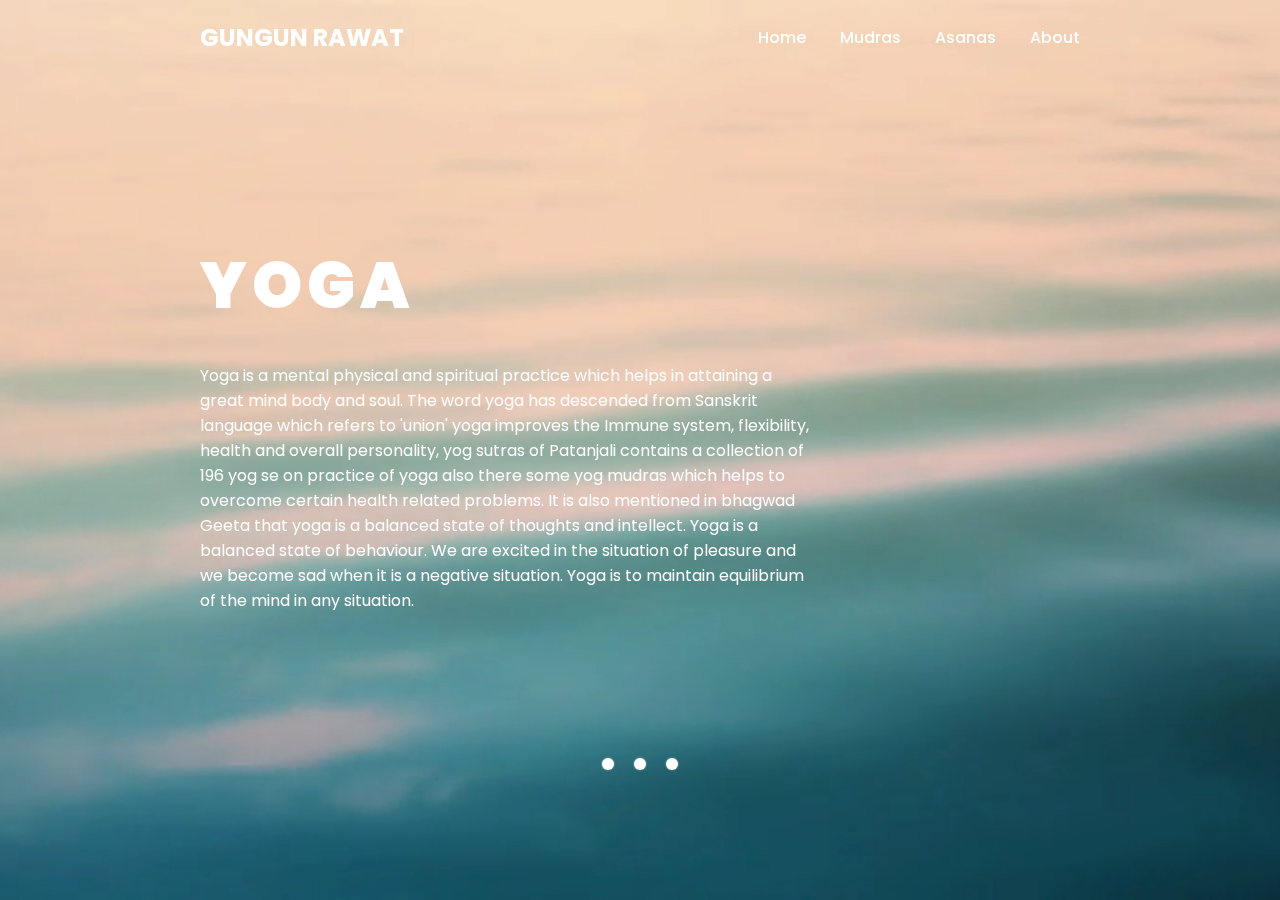
<file: index.html>
<!DOCTYPE html>
<html lang="en" dir="ltr">

<head>
	<meta charset="utf-8">
	<meta name="viewport" content="width=device-width, initial-scale=1.0">
	<title>Computer Project</title>
	<link rel="stylesheet" href="css/style.css">
	<link rel="stylesheet" href="https://cdnjs.cloudflare.com/ajax/libs/font-awesome/5.14.0/css/all.min.css"> </head>

<body>
	<header> <a href="index.html" class="brand">Gungun Rawat</a>
		<div class="menu-btn"></div>
		<div class="navigation">
			<div class="navigation-items"> <a href="index.html">Home</a> <a href="mudras.html">Mudras</a> <a href="asanas.html">Asanas</a> <a href="about.html">About</a> </div>
		</div>
	</header>
	<section class="home">
		<video class="video-slide active" src="background/file.mp4" autoplay muted loop></video>
		<video class="video-slide" src="background/file.mp4" autoplay muted loop></video>
		<video class="video-slide" src="background/file.mp4" autoplay muted loop></video>
		<video class="video-slide" src="background/file.mp4" autoplay muted loop></video>
		<video class="video-slide" src="background/file.mp4" autoplay muted loop></video>
		<div class="content active">
			<h1>Yoga<br><span></span></h1>
			<p>Yoga is a mental physical and spiritual practice which helps in attaining a great mind body and soul. The word yoga has descended from Sanskrit language which refers to 'union' yoga improves the Immune system, flexibility, health and overall personality, yog sutras of Patanjali contains a collection of 196 yog se on practice of yoga also there some yog mudras which helps to overcome certain health related problems. It is also mentioned in bhagwad Geeta that yoga is a balanced state of thoughts and intellect. Yoga is a balanced state of behaviour. We are excited in the situation of pleasure and we become sad when it is a negative situation. Yoga is to maintain equilibrium of the mind in any situation.</p>
		</div>
		<div class="content">
			<h1>Mudra.<br></h1>
			<h2><span>What is a Mudra?</span></h2>
			<p>To put it simply, a Mudra is a hand gesture that guides the energy flow to specific areas of the brain. There are many types of Mudras designed to bring different benefits, depending on what we specifically need. They are done in conjunction with breathing to increase the flow of Prana in the body. By practicing it, a connection is developed with the patterns in the brain that influences the unconscious reflexes in the different areas. The internal energy is, in turn, balanced and redirected, creating an impact on the sensory organs, tendons and glands veins.</p> <a href="mudras.html">Read More</a> </div>
		<div class="content">
			<h1>Asanas.<br></h1>
			<h2><span>What is an Asan?</span></h2>
			<p>An asana is a body posture that is performed to benefit the health and mind. The term has been derived from a Sanskrit term that means “posture” or “pose”. While the gym is a new concept but performing different types of yoga asanas is an age-old concept. While often people feel that asanas do not involve intense cardio and weights, studies prove that asanas can help one in losing weight, stabilise period cramps, shoots up the health of the heart and digestion. Asanas can even be performed at home without any instruments.</p> <a href="asanas.html">Read More</a> </div>
		<div class="slider-navigation">
			<div class="nav-btn active"></div>
			<div class="nav-btn"></div>
			<div class="nav-btn"></div>
		</div>
	</section>
	<script type="text/javascript">
	//Javacript for responsive navigation menu
	const menuBtn = document.querySelector(".menu-btn");
	const navigation = document.querySelector(".navigation");
	menuBtn.addEventListener("click", () => {
		menuBtn.classList.toggle("active");
		navigation.classList.toggle("active");
	});
	//Javacript for video slider navigation
	const btns = document.querySelectorAll(".nav-btn");
	const slides = document.querySelectorAll(".video-slide");
	const contents = document.querySelectorAll(".content");
	var sliderNav = function(manual) {
		btns.forEach((btn) => {
			btn.classList.remove("active");
		});
		slides.forEach((slide) => {
			slide.classList.remove("active");
		});
		contents.forEach((content) => {
			content.classList.remove("active");
		});
		btns[manual].classList.add("active");
		slides[manual].classList.add("active");
		contents[manual].classList.add("active");
	}
	btns.forEach((btn, i) => {
		btn.addEventListener("click", () => {
			sliderNav(i);
		});
	});
	</script>
</body>

</html>
</file>
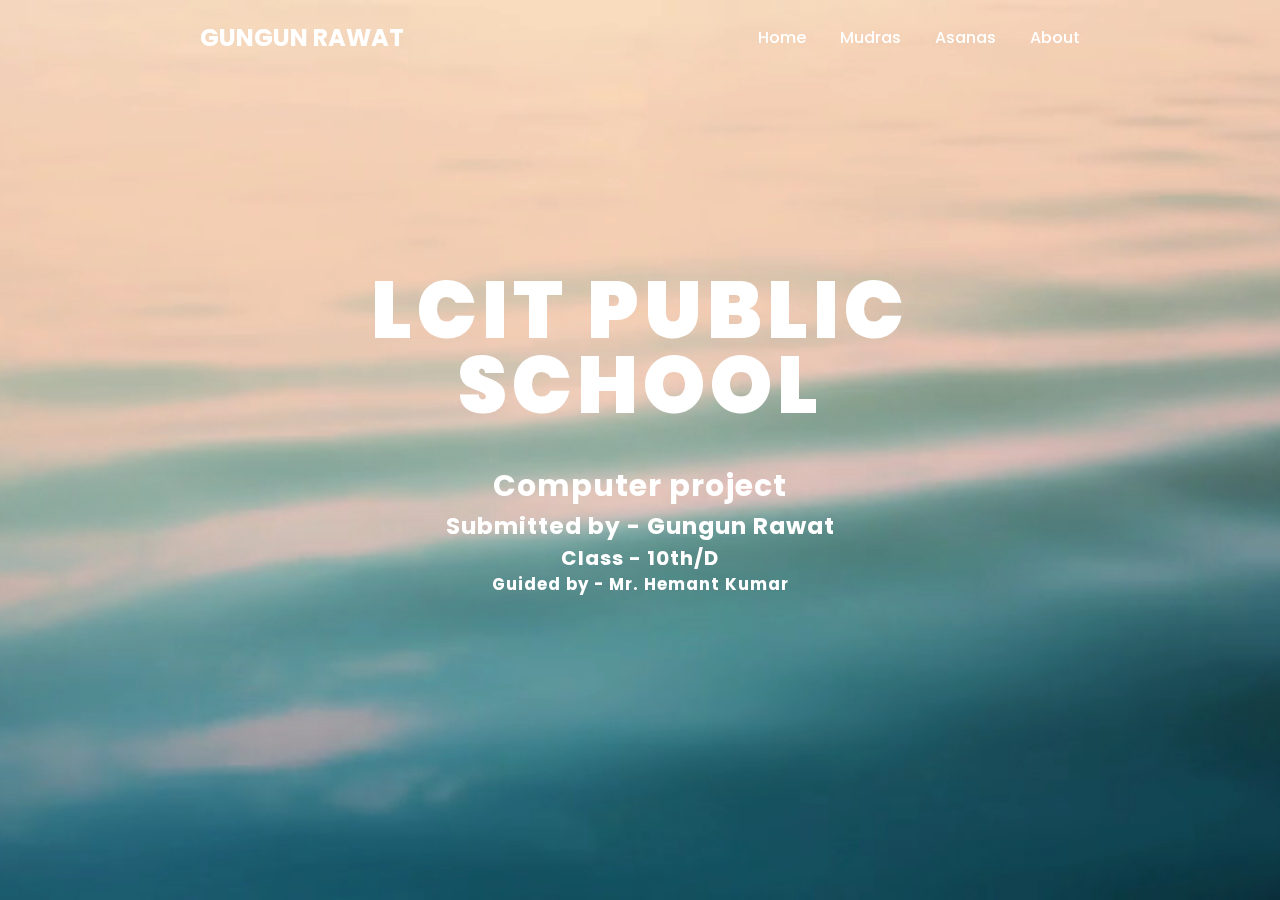
<file: about.html>
<!DOCTYPE html>
<html lang="en" dir="ltr">

<head>
	<meta charset="utf-8">
	<meta name="viewport" content="width=device-width, initial-scale=1.0">
	<title>Computer Project</title>
	<link rel="stylesheet" href="css/style.css">
	<link rel="stylesheet" href="https://cdnjs.cloudflare.com/ajax/libs/font-awesome/5.14.0/css/all.min.css"> </head>

<body>
	<header> <a href="index.html" class="brand">Gungun Rawat</a>
		<div class="menu-btn"></div>
		<div class="navigation">
			<div class="navigation-items"> <a href="index.html">Home</a> <a href="mudras.html">Mudras</a> <a href="asanas.html">Asanas</a> <a href="about.html">About</a> </div>
		</div>
	</header>
	<section class="home">
		<video class="video-slide active" src="background/file.mp4" autoplay muted loop></video>
		<div class="content activee3">
			<h1>LCIT PUBLIC SCHOOL</h1>
			<h2>Computer project</h2>
			<h3>Submitted by - Gungun Rawat</h3>
			<h4>Class - 10th/D</h4>
			<h5>Guided by - Mr. Hemant Kumar</h5> </div>
	</section>
</body>

</html>
</file>
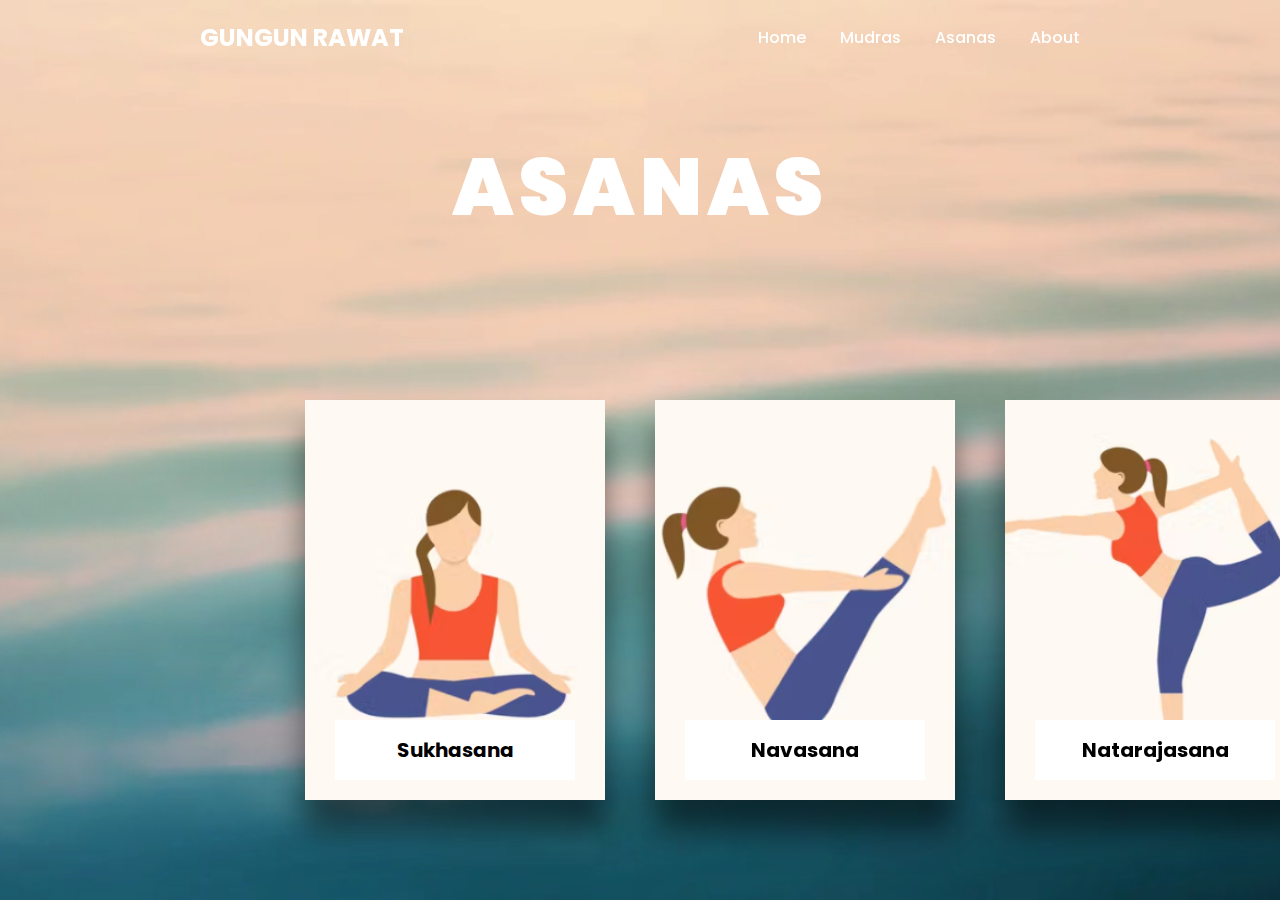
<file: asanas.html>
<!DOCTYPE html>
<html lang="en" dir="ltr">

<head>
	<meta charset="utf-8">
	<meta name="viewport" content="width=device-width, initial-scale=1.0">
	<title>School Project</title>
	<link rel="stylesheet" href="css/style.css">
	<link rel="stylesheet" href="https://cdnjs.cloudflare.com/ajax/libs/font-awesome/5.14.0/css/all.min.css"> </head>

<body>
	<header> <a href="index.html" class="brand">Gungun Rawat</a>
		<div class="navigation">
			<div class="navigation-items"> <a href="index.html">Home</a> <a href="mudras.html">Mudras</a> <a href="asanas.html">Asanas</a> <a href="about.html">About</a> </div>
		</div>
	</header>
	<section class="home">
		<video class="video-slide active" src="background/file.mp4" autoplay muted loop></video>
		<div class="content activee">
			<h1>Asanas</h1> </div>
		<div class="container">
			<div class="box">
				<div class="imgBx"> <img src="asans/sukhasana.png"> </div>
				<div class="contentw">
					<h3>Sukhasana</h3>
					<p>Sukhasana is one of the most basic yoga asanas and is suitable for yogis of all levels. The name is derived from the Sanskrit word sukha meaning pleasure or comfort and asana, meaning "pose." The pose is entered by sitting on the floor and folding the left leg until it is touching the right thigh. The right leg is then folded so that it touches the left thigh. The hands are kept on the knees and it is common for yogis to use jnana mudra or chin mudra while meditating in this pose. The spine remains erect and the breathing is normal.</p>
				</div>
			</div>
			<div class="box">
				<div class="imgBx"> <img src="asans/naukasana.png"> </div>
				<div class="contentw">
					<h3>Navasana</h3>
					<p>Navasana is a seated yoga asana that requires core strength to hold the body in a "V" shape. As well as a range of physical benefits, it is believed to build concentration, stamina and balance. Its name comes from the Sanskrit, nava, which means "boat," and asana, which means "posture" or "seat.” It is so called because the shape of the body balancing on the buttocks is thought to resemble a boat floating on the water.</p>
				</div>
			</div>
			<div class="box">
				<div class="imgBx"> <img src="asans/natrajasana.png"> </div>
				<div class="contentw">
					<h3>Natarajasana</h3>
					<p>Natarajasana is a standing asana that requires balance and concentration. Begin by standing straight with arms at the sides. Bend the right leg backward with the heel lifted to the right buttock and the knee bent. The right hand reaches back and grasps the outside of the right foot or ankle. Then the right leg moves up as much as possible, pressing the foot or ankle into the right hand. The left arm is stretched forward, parallel to the floor. This asana is held for a couple of breaths and then repeated on the other side.</p>
				</div>
			</div>
		</div>
	</section>
</body>

</html>
</file>
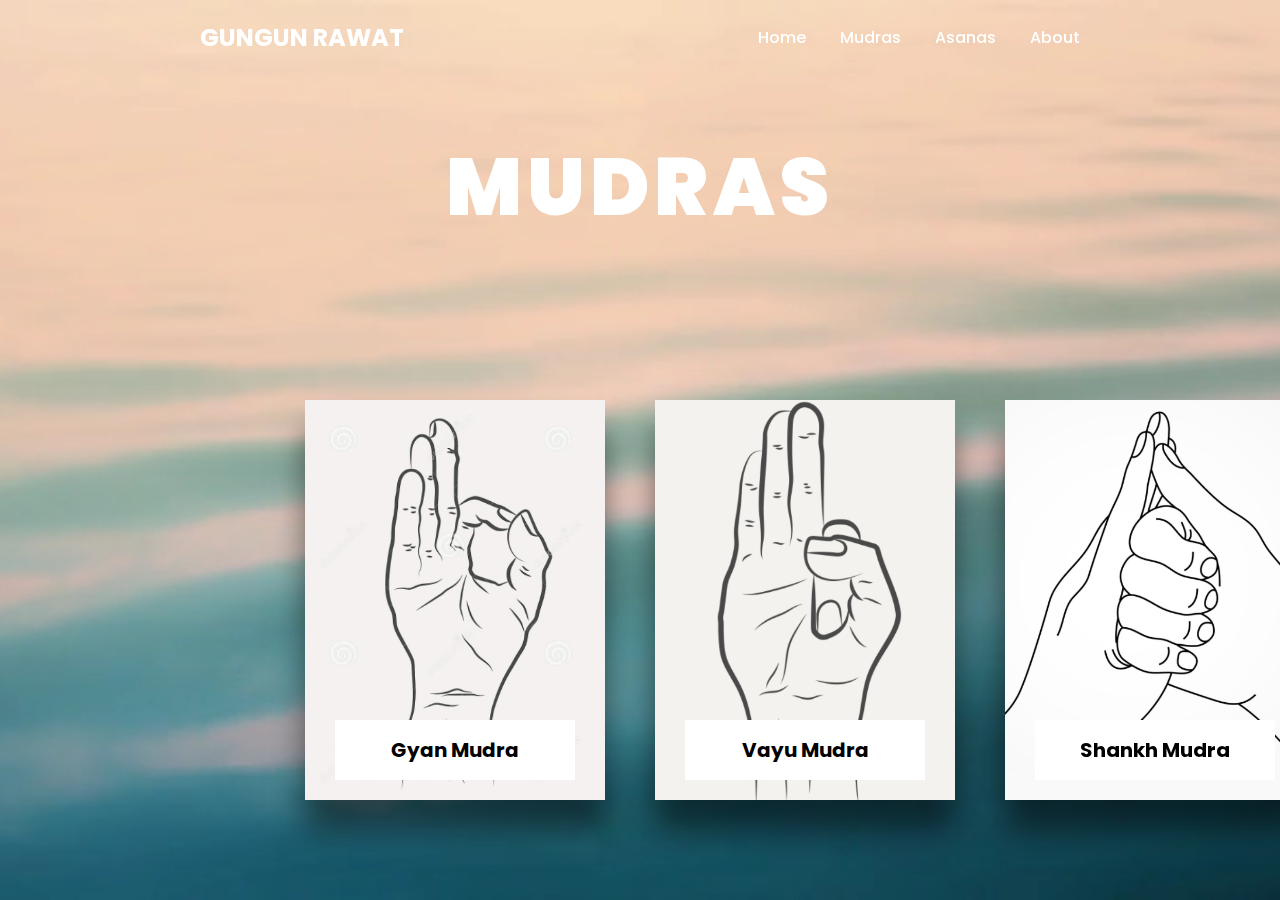
<file: mudras.html>
<!DOCTYPE html>
<html lang="en" dir="ltr">

<head>
	<meta charset="utf-8">
	<meta name="viewport" content="width=device-width, initial-scale=1.0">
	<title>Computer Project</title>
	<link rel="stylesheet" href="css/style.css">
	<link rel="stylesheet" href="https://cdnjs.cloudflare.com/ajax/libs/font-awesome/5.14.0/css/all.min.css"> </head>

<body>
	<header> <a href="index.html" class="brand">Gungun Rawat</a>
		<div class="navigation">
			<div class="navigation-items"> <a href="index.html">Home</a> <a href="mudras.html">Mudras</a> <a href="asanas.html">Asanas</a> <a href="about.html">About</a> </div>
		</div>
	</header>
	<section class="home">
		<video class="video-slide active" src="background/file.mp4" autoplay muted loop></video>
		<div class="content activee">
			<h1>Mudras</h1> </div>
		<div class="container">
			<div class="box">
				<div class="imgBx"> <img src="mudras/gm.png"> </div>
				<div class="contentw">
					<h3>Gyan Mudra</h3>
					<p>This Maudra gives rise to the root chakra reducing tension and depression. This pose is quite calming and spiritually awakening. It stimulates the air element in the body, which ultimately leads to an increase in the memory power, nervous system and pituitary gland production. It increases the level of concentration, builds mental power and sharpens the brain. If done regularly, your mental and psychological disorders such as anger, stress, anxiety depression and even insomnia can be improved considerably.</p>
				</div>
			</div>
			<div class="box">
				<div class="imgBx"> <img src="mudras/vayu.png"> </div>
				<div class="contentw">
					<h3>Vayu Mudra</h3>
					<p>This particular Mudra reduces the air element of the body which controls the restlessness, nervousness, and calms an uneasy mind. It controls the Vata dosha and helps with Arthritis, gas problems, Sciatica, Gout, knee pain or bulging stomach; relaxes the muscles, overcharged endocrine glands, soothes strained voice and with many other problems. It also harmonizes our natural body energies, such as blinking, sneezing or yawning.</p>
				</div>
			</div>
			<div class="box">
				<div class="imgBx"> <img src="mudras/shankh.png"> </div>
				<div class="contentw">
					<h3>Shankh Mudra</h3>
					<p>Shankh Mudra is one of the various significant mudras of the Indian mythology. As the name suggests, the Shankh Mudra mimics the Shankh which is the shell or conch. Therefore, this yoga mudras is also referred to as the Seashell Mudra. Performing the Shankh Mudra and including it in the daily life activities leads to remove all the impurities of a person. This is both in terms of physical and spiritual impurities. It helps to put light in the temples of our mind causing it to shine.</p>
				</div>
			</div>
		</div>
	</section>
</body>

</html>
</file>
<file: css/style.css>
@import url('https://fonts.googleapis.com/css2?family=Poppins:wght@200;300;400;500;600;700;800;900&display=swap');

* {
	margin: 0;
	padding: 0;
	box-sizing: border-box;
	font-family: "Poppins", sans-serif;
}

header {
	z-index: 999;
	position: absolute;
	top: 0;
	left: 0;
	width: 100%;
	display: flex;
	justify-content: space-between;
	align-items: center;
	padding: 20px 200px;
	transition: 0.5s ease;
}

header .brand {
	color: #fff;
	font-size: 1.5em;
	font-weight: 700;
	text-transform: uppercase;
	text-decoration: none;
}

header .navigation {
	position: relative;
}

header .navigation .navigation-items a {
	position: relative;
	color: #fff;
	font-size: 1em;
	font-weight: 500;
	text-decoration: none;
	margin-left: 30px;
	transition: 0.3s ease;
}

header .navigation .navigation-items a:before {
	content: '';
	position: absolute;
	background: #fff;
	width: 0;
	height: 3px;
	bottom: 0;
	left: 0;
	transition: 0.3s ease;
}

header .navigation .navigation-items a:hover:before {
	width: 100%;
}

section {
	padding: 100px 200px;
}

.home {
	position: relative;
	width: 100%;
	min-height: 100vh;
	display: flex;
	justify-content: center;
	flex-direction: column;
	background: #2696E9;
}

.home .content {
	z-index: 888;
	color: #fff;
	width: 70%;
	margin-top: 50px;
	display: none;
}

.home .content.activee {
	display: block;
	text-align: center;
	top: 30vh;
	width: 750px;
	padding: 30px 30px 50px;
	box-sizing: border-box;
	margin: auto;
	margin-top: 20px;
	font-size: 20px;
	color: #fff;
	line-height: 1.5;
	letter-spacing: 1px;
	border-radius: 6px;
	background: rgba(0, 0, 0, 0);
}

.home .content.activee3 {
	display: block;
	text-align: center;
	top: 30vh;
	width: 750px;
	padding: 30px 30px 50px;
	box-sizing: border-box;
	margin: auto;
	margin-top: 143px;
	font-size: 20px;
	color: #fff;
	line-height: 1.5;
	letter-spacing: 1px;
	border-radius: 6px;
	background: rgba(0, 0, 0, 0);
}

.home .content.active {
	display: block;
}

.home .content h1 {
	font-size: 4em;
	font-weight: 900;
	text-transform: uppercase;
	letter-spacing: 5px;
	line-height: 75px;
	margin-bottom: 40px;
}

.home .content h1 span {
	font-size: 1.2em;
	font-weight: 600;
}

.home .content p {
	margin-bottom: 65px;
}

.home .content a {
	background: #fff;
	padding: 15px 35px;
	color: #1680AC;
	font-size: 1.1em;
	font-weight: 500;
	text-decoration: none;
	border-radius: 2px;
}

.home video {
	z-index: 000;
	position: absolute;
	top: 0;
	left: 0;
	width: 100%;
	height: 100%;
	object-fit: cover;
}

.slider-navigation {
	z-index: 888;
	position: relative;
	display: flex;
	justify-content: center;
	align-items: center;
	transform: translateY(80px);
	margin-bottom: 12px;
}

.slider-navigation .nav-btn {
	width: 12px;
	height: 12px;
	background: #fff;
	border-radius: 50%;
	cursor: pointer;
	box-shadow: 0 0 2px rgba(255, 255, 255, 0.5);
	transition: 0.3s ease;
}

.slider-navigation .nav-btn.activee {
	background: #2696E9;
}

.slider-navigation .nav-btn:not(:last-child) {
	margin-right: 20px;
}

.slider-navigation .nav-btn:hover {
	transform: scale(1.2);
}

.video-slide {
	position: absolute;
	width: 100%;
	clip-path: circle(0% at 0 50%);
}

.video-slide.active {
	clip-path: circle(150% at 0 50%);
	transition: 2s ease;
	transition-property: clip-path;
}

@media (max-width: 1040px) {
	header {
		padding: 12px 20px;
	}

	section {
		padding: 100px 20px;
	}

	.home .media-icons {
		right: 15px;
	}

	header .navigation {
		display: none;
	}

	header .navigation.activee {
		position: fixed;
		width: 100%;
		height: 100vh;
		top: 0;
		left: 0;
		display: flex;
		justify-content: center;
		align-items: center;
		background: rgba(1, 1, 1, 0.5);
	}

	header .navigation .navigation-items a {
		color: #222;
		font-size: 1.2em;
		margin: 20px;
	}

	header .navigation .navigation-items a:before {
		background: #222;
		height: 5px;
	}

	header .navigation.activee .navigation-items {
		background: #fff;
		width: 600px;
		max-width: 600px;
		margin: 20px;
		padding: 40px;
		display: flex;
		flex-direction: column;
		align-items: center;
		border-radius: 5px;
		box-shadow: 0 5px 25px rgb(1 1 1 / 20%);
	}

	.menu-btn {
		background: url(menu.png)no-repeat;
		background-size: 30px;
		background-position: center;
		width: 40px;
		height: 40px;
		cursor: pointer;
		transition: 0.3s ease;
	}

	.menu-btn.activee {
		z-index: 999;
		background: url(close.png)no-repeat;
		background-size: 25px;
		background-position: center;
		transition: 0.3s ease;
	}
}

.container {
	width: 1000px;
	display: flex;
	flex-wrap: wrap;
	justify-content: space-between;
}

.box {
	position: relative;
	width: 300px;
	height: 400px;
	left: 105px;
	background: #000;
	box-shadow: 0 30px 30px rgba(0,0,0,.5);
}

.box .imgBx {
	position: relative;
	top: 0;
	left: 0;
	width: 100%;
	height: 100%;
}

.box .imgBx img {
	position: absolute;
	top: 0;
	left: 0;
	width: 100%;
	height: 100%;
	object-fit: cover;
	transition: 0.5s;
}

.box:hover .imgBx img {
	opacity: 0;
}

.box .contentw {
	position: absolute;
	bottom: 20px;
	left: 10%;
	width: 80%;
	height: 60px;
	background: #fff;
	transition: 0.5s;
	overflow: hidden;
	padding: 15px;
	box-sizing: border-box;
}

.box:hover .contentw {
	width: 100%;
	height: 100%;
	bottom: 0;
	left: 0;
}

.box .contentw h3 {
	text-align: center;
	margin: 0;
	padding: 0;
	font-size: 20px;
}

.box .contentw p {
	margin: 10px 0 0;
	padding: 0;
	opacity: 0;
	line-height: 1.2em;
	transition: 0.5s;
	text-align: justify;
}

.box:hover .contentw p {
	opacity: 1;
	transition-delay: 0.5s;
}

@media (max-width: 560px) {
	.home .contentw h1 {
		font-size: 3em;
		line-height: 60px;
	}
}

@media (max-width: 560px) {
	.home .contentw h1 {
		font-size: 3em;
		line-height: 60px;
	}
}
</file>
